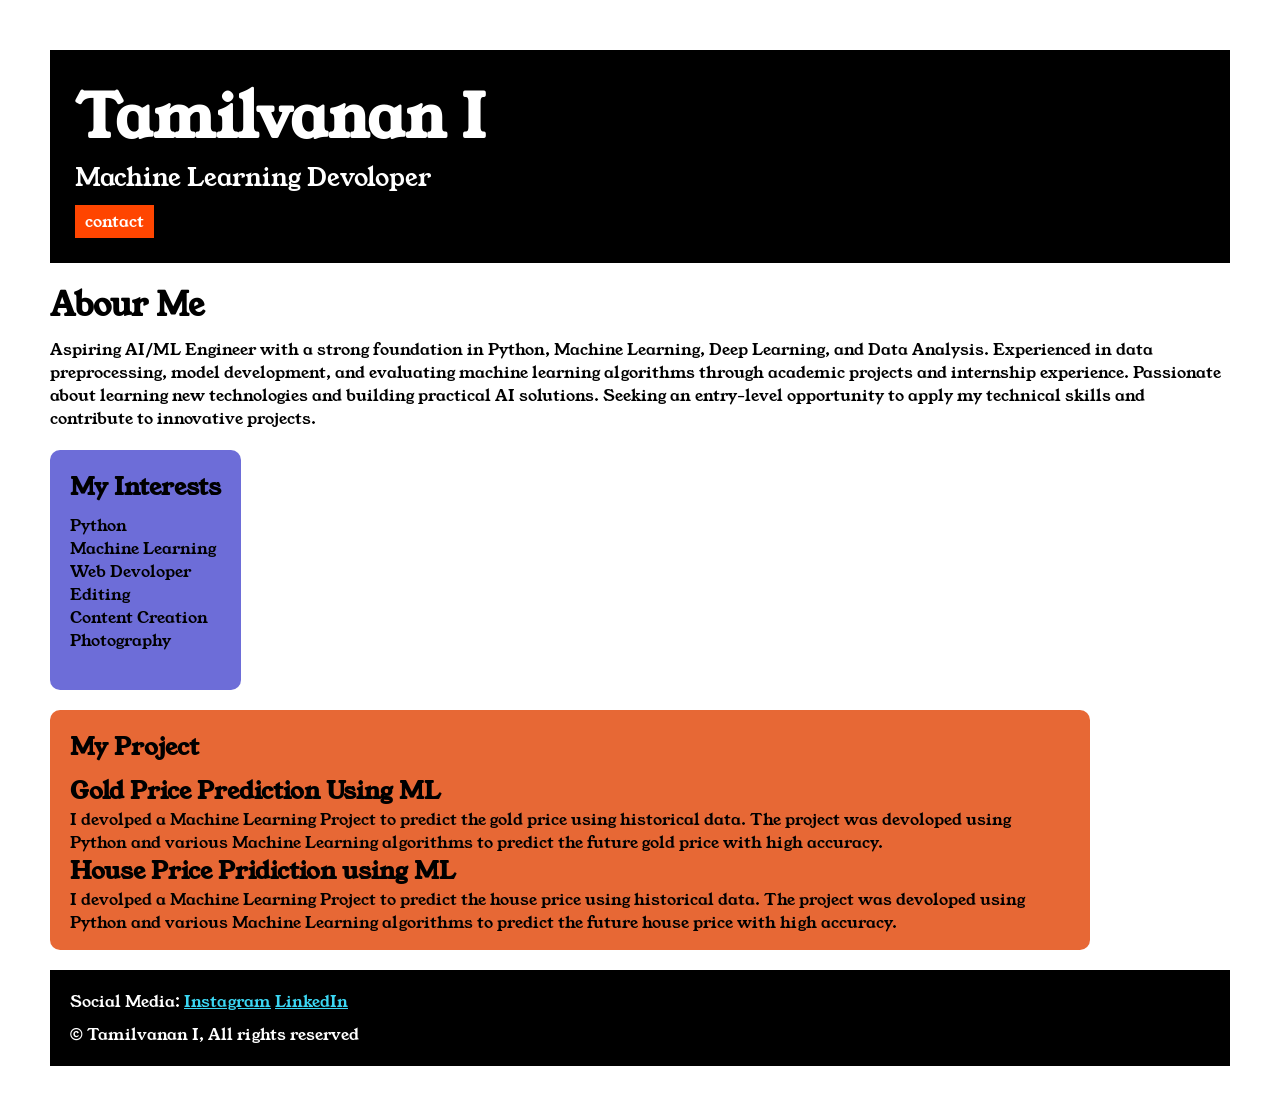
<file: index.html>
<!DOCTYPE html>
<html> 

<head>
    <title>Portfolio</title>
    <link rel="stylesheet" href="style.css">
    <link rel="preconnect" href="https://fonts.googleapis.com">
    <link rel="preconnect" href="https://fonts.gstatic.com" crossorigin>
    <link href="https://fonts.googleapis.com/css2?family=Young+Serif&display=swap" rel="stylesheet">
</head>
<body>
    <div class="container">
    <div class="section-one"> 
        <h1 class="section-one__name"> Tamilvanan I </h1>
        <p class="section-one__role"> Machine Learning Devoloper</p>
        <a class="section-one__contact" href="contact.html">contact</a>

    </div>
    <div class="section-two" >
        <h1 class="section-two__title"> Abour Me</h1>
        <p class="section-two__desp">Aspiring AI/ML Engineer with a strong foundation in Python, Machine Learning, Deep Learning, and Data Analysis. Experienced in data preprocessing, model development, and evaluating machine learning algorithms through academic projects and internship experience. Passionate about learning new technologies and building practical AI solutions. Seeking an entry-level opportunity to apply my technical skills and contribute to innovative projects.
        </p>
    </div>
    <div class="section-three">
        <h2 class="section-three__title"> My Interests</h2>
        <ul class="section-three__desp">
            <li> Python </li>
            <li> Machine Learning</li>
            <li> Web Devoloper</li>
            <li> Editing</li>
            <li> Content Creation</li>
            <li> Photography</li>
        </ul>
    </div>
    
    <div class="section-four">
        <h2 class="section-four__title"> My Project</h2>
    <ul class="section-four__desp">
        <li >
            <h2>
                Gold Price Prediction Using ML
            </h2>
            <p> 
                I devolped a Machine Learning Project to predict the gold price using historical data. The project was
                devoloped using Python and various Machine Learning algorithms to predict the future gold price with high
                accuracy.
            </p>
        </li>
        <li>
            <h2>
                House Price Pridiction using ML
            </h2>
            <p>
                I devolped a Machine Learning Project to predict the house price using historical data. The project was
            devoloped using Python and various Machine Learning algorithms to predict the future house price with high
            accuracy.   
            </p>
        </li>
    </ul>

    </div>

    <div class="section-five">
        <p class="section-five__title">Social Media:
            <a href="https://www.instagram.com/" target="_blank"> Instagram</a>
            <a href="https://www.linkedin.com/feed/" target="_blankf" > LinkedIn</a>
        </p>
        <p class="section-five__desp"> &copy; Tamilvanan I, All rights reserved</p>
        
    </div>
    
    </div>
</body>
</html>
</file>
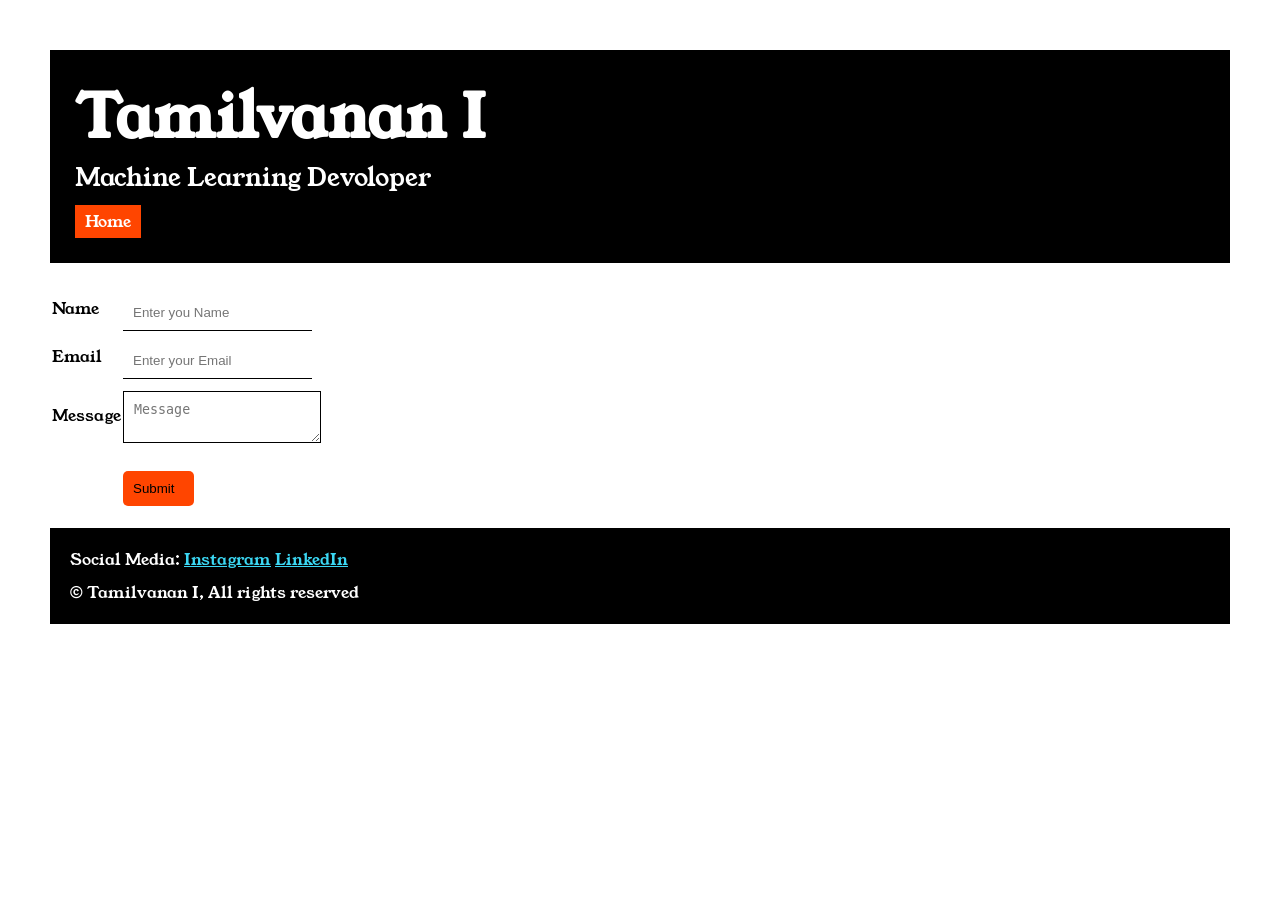
<file: contact.html>
<!DOCTYPE html>
<html lang="en">

<head>
    <meta charset="UTF-8">
    <meta name="viewport" content="width=device-width, initial-scale=1.0">
    <title>Contact</title>
    <link rel="stylesheet" href="style.css">
    <link rel="preconnect" href="https://fonts.googleapis.com">
    <link rel="preconnect" href="https://fonts.gstatic.com" crossorigin>
    <link href="https://fonts.googleapis.com/css2?family=Young+Serif&display=swap" rel="stylesheet">
</head>

<body>
    <div class="container">


        <div class="section-one">
            <h1 class="section-one__name"> Tamilvanan I </h1>
            <p class="section-one__role"> Machine Learning Devoloper</p>
            <a class="section-one__contact" href="index.html">Home</a>

        </div>

        <div class="contact-form">
            <form>
                <table>
                    <tr>
                        <td> Name</td>
                        <td><input type="text" placeholder="Enter you Name" class="contact-form__input"></td>
                    </tr>
                    <tr>
                        <td> Email</td>
                        <td><input type="text" placeholder="Enter your Email" class="contact-form__input"></td>
                    </tr>
                    <tr>
                        <td>Message</td>
                        <td><textarea placeholder="Message" class="contact-form__textarea"></textarea></td>
                    </tr>
                    <tr>
                        <td></td>
                        <td><input type="submit" class="contact-form__submit"></td>
                    </tr>
                </table>
            </form>

        </div>

        <div class="section-five">
            <p class="section-five__title">Social Media:
                <a href="https://www.instagram.com/" target="_blank"> Instagram</a>
                <a href="https://www.linkedin.com/feed/" target="_blankf"> LinkedIn</a>
            </p>
            <p class="section-five__desp"> &copy; Tamilvanan I, All rights reserved</p>

        </div>
</body>
</div>

</html>
</file>
<file: style.css>
*{
    margin: 0;
    padding: 0;
}

body{
    font-family: "Young Serif", serif;
    font-weight: 100;

}

.container{
    padding: 50px;  
}

.section-one{
    background-color: black;
    color: white;
    padding: 25px;
}

.section-one__contact{
    background-color: orangered;
    color: white;
    text-decoration: none;
    padding-left: 10px;
    padding-right: 10px; 
    padding-top: 5px;
    padding-bottom: 5px;
    display: inline-block;
    margin-top: 10px;
}

.section-one__name{
    font-size: 60px;
}

.section-one__role{
    font-size: 25px;
    
}

.section-two,.section-three,.section-four,.section-five{
    margin-top: 20px;
}

.section-two__desp,.section-three__desp,.section-four__desp,.section-five__desp{
    margin-top: 10px;
}

.section-five{
    background-color: black;
    color: white;
    padding: 20px;
}

.section-five__title a{
    color: rgb(59, 215, 243);
    
}

.section-three__desp li,.section-four__desp li{
    list-style: none;
    
}

.section-three{
   
    background-color: rgb(109, 109, 216);
    color: black;
    display: inline-block;
    border-radius: 10px;
    padding: 20px;
    height: 200px;
    vertical-align: top;
    
    
    

}
.section-four{
   
    background-color: rgb(231, 104, 53);
    color: black;
    display: inline-block;
    border-radius: 10px;
    padding: 20px;
    width: 1000px;  
    height: 200px;

}



.contact-form{
    margin-top: 20px;
}

.contact-form__input,.contact-form__submit,.contact-form__textarea{
    margin-top: 10px;
}
.contact-form__input{
    padding: 10px;
    border: none;
    border-bottom:solid black 1px ;
}
.contact-form__textarea{
    padding: 10px;
    border: none;
    border:solid black 1px ;
}

.contact-form__submit{
    padding-top: 10px;
    padding-bottom: 10px;
    padding-left: 10px;
    padding-right: 20px;
    margin-top: 20px;
    background-color: orangered;
    color: black;
    border: none;
    border-radius: 5px;
}

.contact-form__submit:hover{
    background-color: black;
    color: white;
    cursor: pointer;
    
}
</file>
